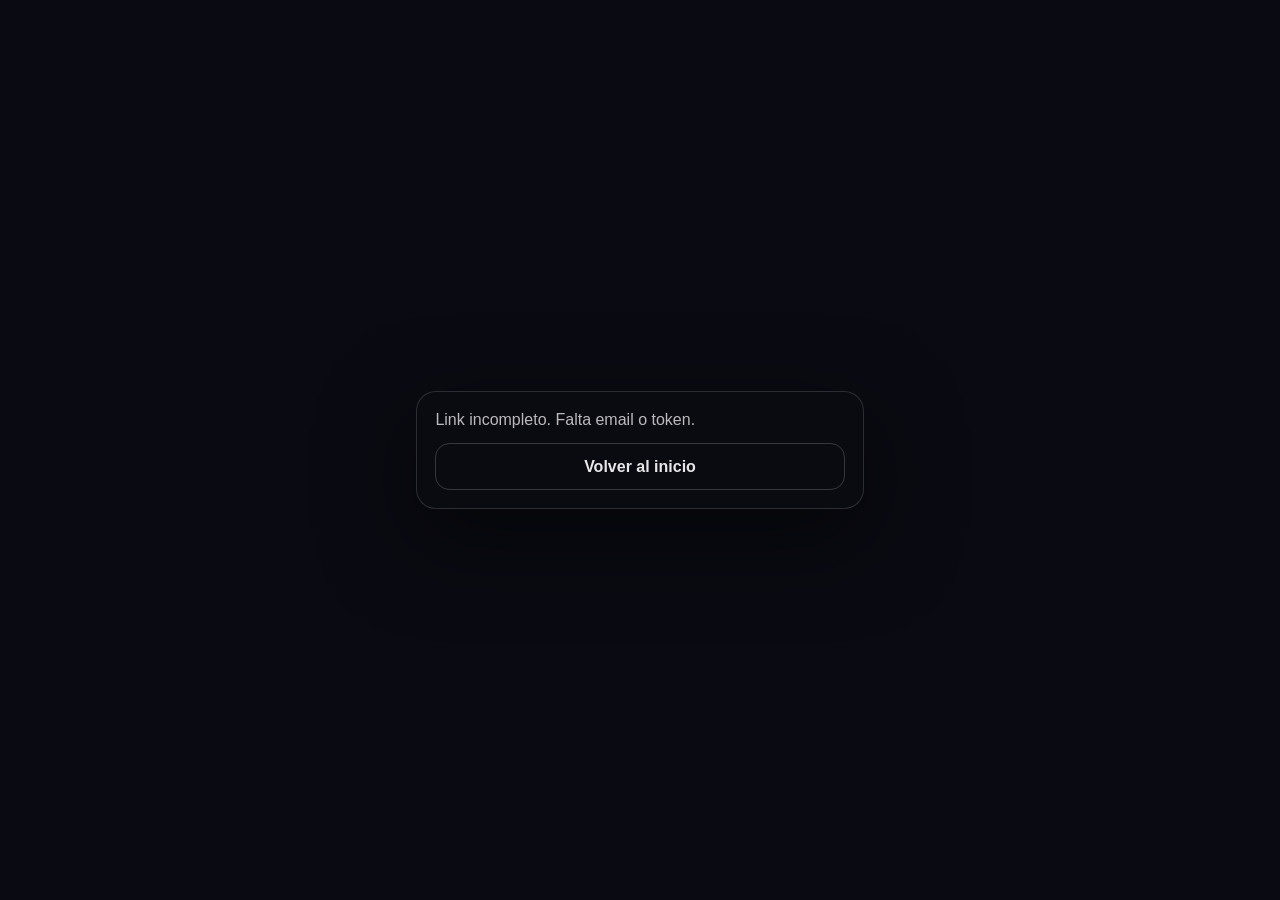
<file: reset.html>
<!doctype html>
<html lang="es">
  <head>
    <meta charset="utf-8" />
    <meta name="viewport" content="width=device-width, initial-scale=1" />
    <title>Recuperar contraseña — Devil TV</title>
    <link rel="icon" href="./assets/favicon.svg" type="image/svg+xml" />
    <script>
      window.__mep_build = Date.now().toString(36);
      const link = document.createElement('link');
      link.rel = 'stylesheet';
      link.href = `./styles.css?v=${window.__mep_build}`;
      document.head.appendChild(link);
    </script>
    <style>
      body {
        min-height: 100vh;
        display: grid;
        place-items: center;
        padding: 1.5rem;
        background: #0a0b12;
      }
      .reset-wrap {
        width: 100%;
        max-width: 28rem;
      }
      .reset-state[hidden] { display: none !important; }
      .reset-loading,
      .reset-success-text {
        margin: 0.6rem 0 1rem;
        color: rgba(255, 255, 255, 0.72);
        text-align: center;
      }
      .reset-action-link {
        display: block;
        text-align: center;
        text-decoration: none;
        padding: 0.85rem 1rem;
        border-radius: 0.9rem;
        background: transparent;
        border: 1px solid rgba(255, 255, 255, 0.18);
        color: rgba(255, 255, 255, 0.9);
        font-weight: 600;
      }
      .reset-action-link:hover {
        background: rgba(255, 255, 255, 0.05);
      }
    </style>
  </head>
  <body>
    <div class="reset-wrap">
      <!-- Loading -->
      <section class="auth-card reset-state" id="stateLoading">
        <div class="auth-hero">
          <div class="auth-brand">Devil TV</div>
          <h2>Recuperar contraseña</h2>
        </div>
        <p class="reset-loading">Validando link…</p>
      </section>

      <!-- Invalid token -->
      <section class="auth-card reset-state" id="stateInvalid" hidden>
        <div class="auth-hero">
          <div class="auth-brand">Devil TV</div>
          <h2>Link inválido</h2>
        </div>
        <p class="auth-hint" id="invalidMsg">El link de recuperación no es válido o ha expirado.</p>
        <a href="./" class="reset-action-link">Volver al inicio</a>
      </section>

      <!-- Form -->
      <form class="auth-card reset-state auth-form" id="stateForm" hidden>
        <div class="auth-hero">
          <div class="auth-brand">Devil TV</div>
          <h2>Nueva contraseña</h2>
        </div>
        <p class="auth-hint">Define tu nueva contraseña para <strong id="userEmail"></strong></p>
        <label class="auth-field">
          <span>Nueva contraseña (mínimo 8 caracteres)</span>
          <input type="password" id="pw1" required minlength="8" autocomplete="new-password" />
        </label>
        <label class="auth-field">
          <span>Confirmar contraseña</span>
          <input type="password" id="pw2" required minlength="8" autocomplete="new-password" />
        </label>
        <p class="auth-error" id="formError"></p>
        <button type="submit" id="submitBtn">Guardar nueva contraseña</button>
      </form>

      <!-- Success -->
      <section class="auth-card reset-state" id="stateSuccess" hidden>
        <div class="auth-hero">
          <div class="auth-brand">Devil TV</div>
          <h2>Listo</h2>
        </div>
        <p class="reset-success-text">Tu contraseña se actualizó correctamente. Ya puedes iniciar sesión con la nueva.</p>
        <a href="./" class="reset-action-link">Ir a iniciar sesión</a>
      </section>
    </div>

    <script>
      // ============================================================
      // CONFIG
      // ============================================================
      const WORKER_BASE = 'https://devil-tv-recovery.hglerna.workers.dev';
      const VALIDATE_URL = `${WORKER_BASE}/validate-token`;
      const RESET_WORKER_URL = `${WORKER_BASE}/reset-password`;

      // ============================================================
      // Auth helpers (duplicados de app.js para mantener reset.html
      // standalone, sin tener que cargar la app entera)
      // ============================================================
      const AUTH_SALT_PREFIX = 'mep_auth_salt_v1';

      function cryptoRandomHex(length) {
        const bytes = new Uint8Array(length);
        crypto.getRandomValues(bytes);
        return [...bytes].map((v) => v.toString(16).padStart(2, '0')).join('');
      }

      function makeSalt() {
        return `${AUTH_SALT_PREFIX}_${cryptoRandomHex(8)}`;
      }

      async function hashPassword(password, salt) {
        const encoder = new TextEncoder();
        const data = encoder.encode(`${salt}:${password}`);
        const digest = await crypto.subtle.digest('SHA-256', data);
        return [...new Uint8Array(digest)].map((v) => v.toString(16).padStart(2, '0')).join('');
      }

      // ============================================================
      // UI helpers
      // ============================================================
      function showState(id) {
        document.querySelectorAll('.reset-state').forEach((el) => {
          el.hidden = el.id !== id;
        });
      }

      function showInvalid(msg) {
        document.getElementById('invalidMsg').textContent =
          msg || 'El link de recuperación no es válido o ha expirado.';
        showState('stateInvalid');
      }

      // ============================================================
      // Main
      // ============================================================
      (async function init() {
        const params = new URLSearchParams(window.location.search);
        const email = (params.get('email') || '').trim().toLowerCase();
        const token = (params.get('token') || '').trim();

        if (!email || !token) {
          showInvalid('Link incompleto. Falta email o token.');
          return;
        }

        // Validación delegada al Worker (lee directo de GitHub API,
        // sin pasar por el CDN de Pages → token disponible inmediatamente
        // después del commit del workflow).
        try {
          const resp = await fetch(VALIDATE_URL, {
            method: 'POST',
            headers: { 'Content-Type': 'application/json' },
            body: JSON.stringify({ email, token })
          });
          if (!resp.ok) {
            const data = await resp.json().catch(() => ({}));
            if (data.code === 'expired') {
              showInvalid('El link ha expirado. Solicita uno nuevo desde la pantalla de login.');
            } else if (data.code === 'invalid') {
              showInvalid('El link no coincide con ningún reset activo. Posiblemente ya fue usado o se generó uno nuevo.');
            } else {
              showInvalid(data.error || 'No se pudo validar el link.');
            }
            return;
          }
        } catch (err) {
          showInvalid('No se pudo validar el link en este momento. Intenta de nuevo en unos segundos.');
          return;
        }

        document.getElementById('userEmail').textContent = email;
        showState('stateForm');

        document.getElementById('stateForm').addEventListener('submit', async (e) => {
          e.preventDefault();
          const pw1 = document.getElementById('pw1').value;
          const pw2 = document.getElementById('pw2').value;
          const errEl = document.getElementById('formError');
          const submitBtn = document.getElementById('submitBtn');
          errEl.textContent = '';

          if (pw1.length < 8) {
            errEl.textContent = 'La contraseña debe tener al menos 8 caracteres.';
            return;
          }
          if (pw1 !== pw2) {
            errEl.textContent = 'Las contraseñas no coinciden.';
            return;
          }

          submitBtn.disabled = true;
          submitBtn.textContent = 'Guardando…';

          try {
            const newSalt = makeSalt();
            const newHash = await hashPassword(pw1, newSalt);

            if (!RESET_WORKER_URL) {
              throw new Error(
                'El servicio de reset no está configurado todavía. Por favor contacta al admin.'
              );
            }

            const resp = await fetch(RESET_WORKER_URL, {
              method: 'POST',
              headers: { 'Content-Type': 'application/json' },
              body: JSON.stringify({ email, token, newSalt, newHash })
            });

            if (!resp.ok) {
              const data = await resp.json().catch(() => ({}));
              throw new Error(data.error || `Error del servidor (HTTP ${resp.status}).`);
            }

            // Optimistic local cache: el JSON remoto tarda ~30-60s en propagarse
            // por el CDN de GitHub Pages tras el commit. Mientras tanto el login
            // fallaría porque app.js leería el JSON viejo. Escribir al cache
            // local que app.js usa como fast-path soluciona el lag.
            try {
              const AUTH_LOCAL_USERS_KEY = 'mep_local_auth_users_v1';
              const cache = JSON.parse(localStorage.getItem(AUTH_LOCAL_USERS_KEY) || '{}');
              cache[email] = {
                ...(cache[email] || {}),
                email,
                salt: newSalt,
                passwordHash: newHash,
                mustChangePassword: false,
                pendingSync: false,
                syncedAt: new Date().toISOString()
              };
              localStorage.setItem(AUTH_LOCAL_USERS_KEY, JSON.stringify(cache));
            } catch {
              // best effort — si falla, el user solo tendrá que esperar al CDN o hard refresh
            }

            showState('stateSuccess');
          } catch (err) {
            errEl.textContent =
              err.message || 'Error guardando la contraseña. Intenta de nuevo.';
            submitBtn.disabled = false;
            submitBtn.textContent = 'Guardar nueva contraseña';
          }
        });
      })();
    </script>
  </body>
</html>
</file>
